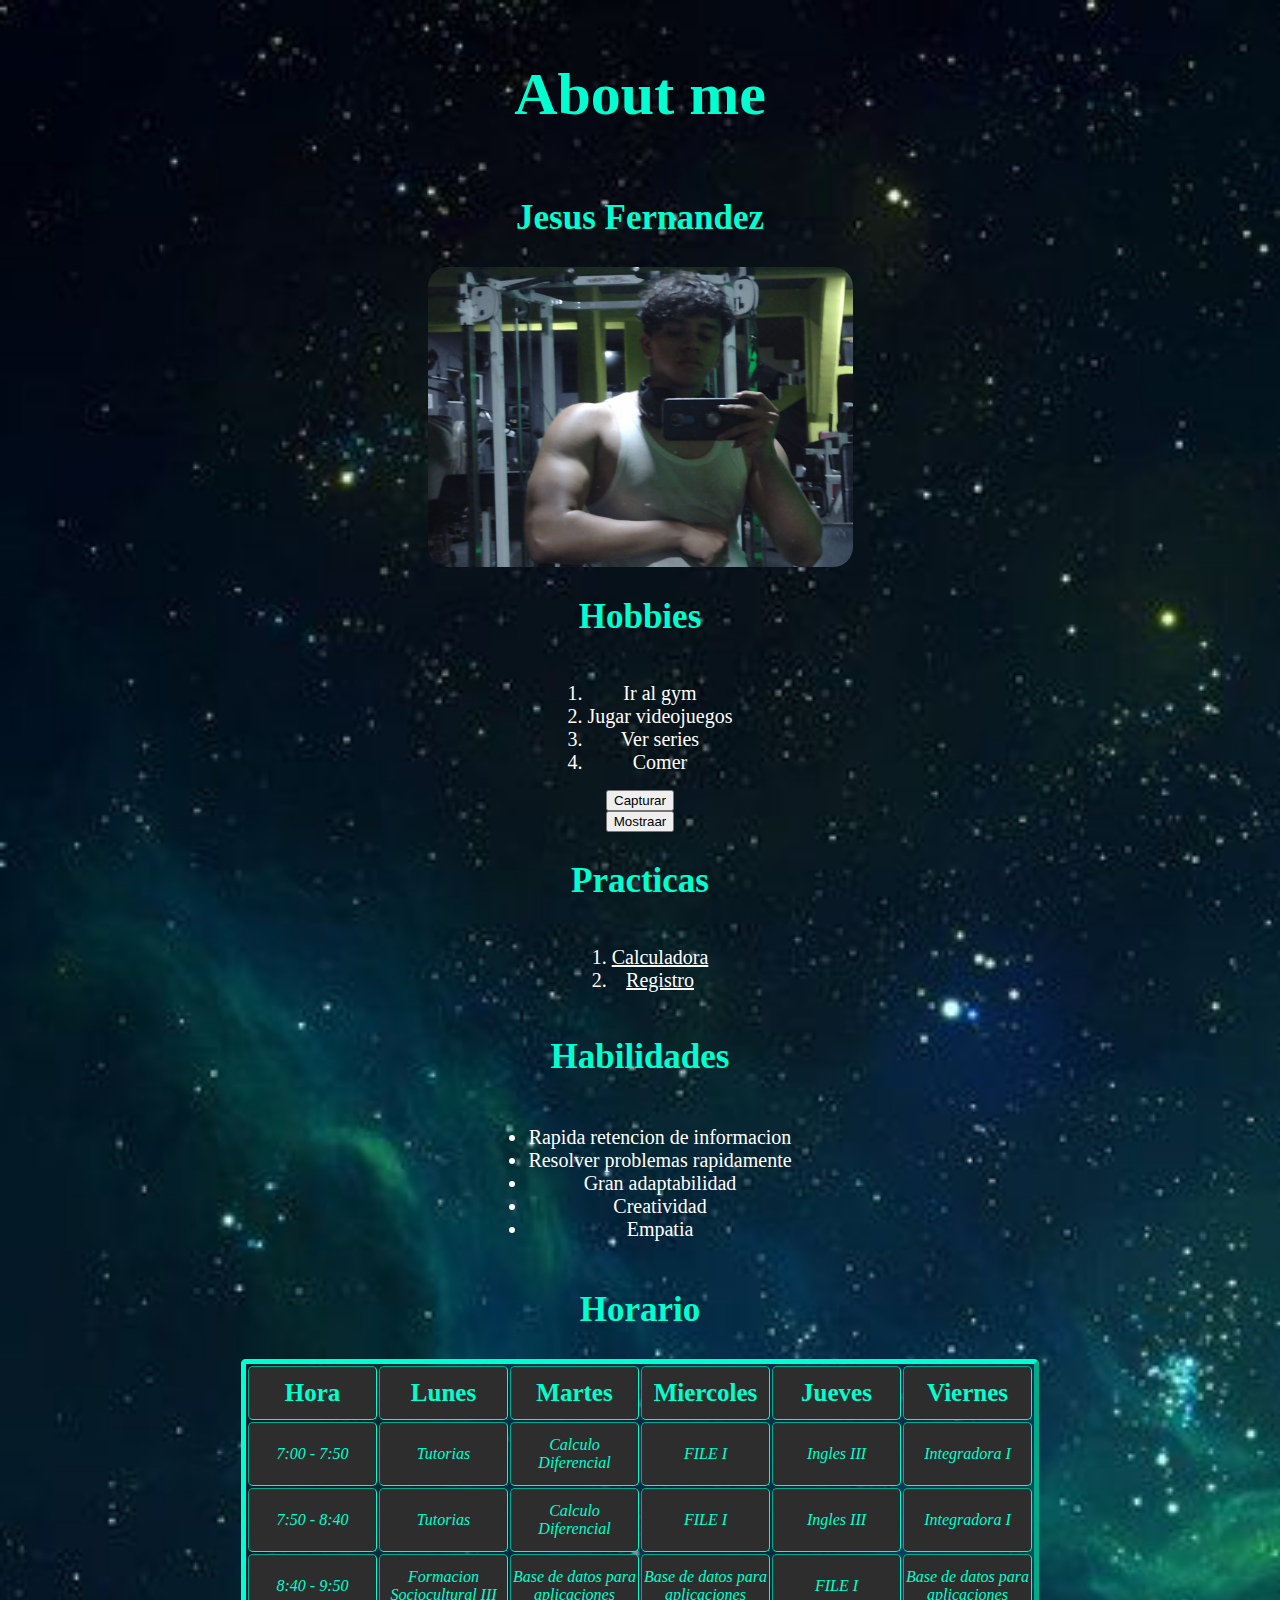
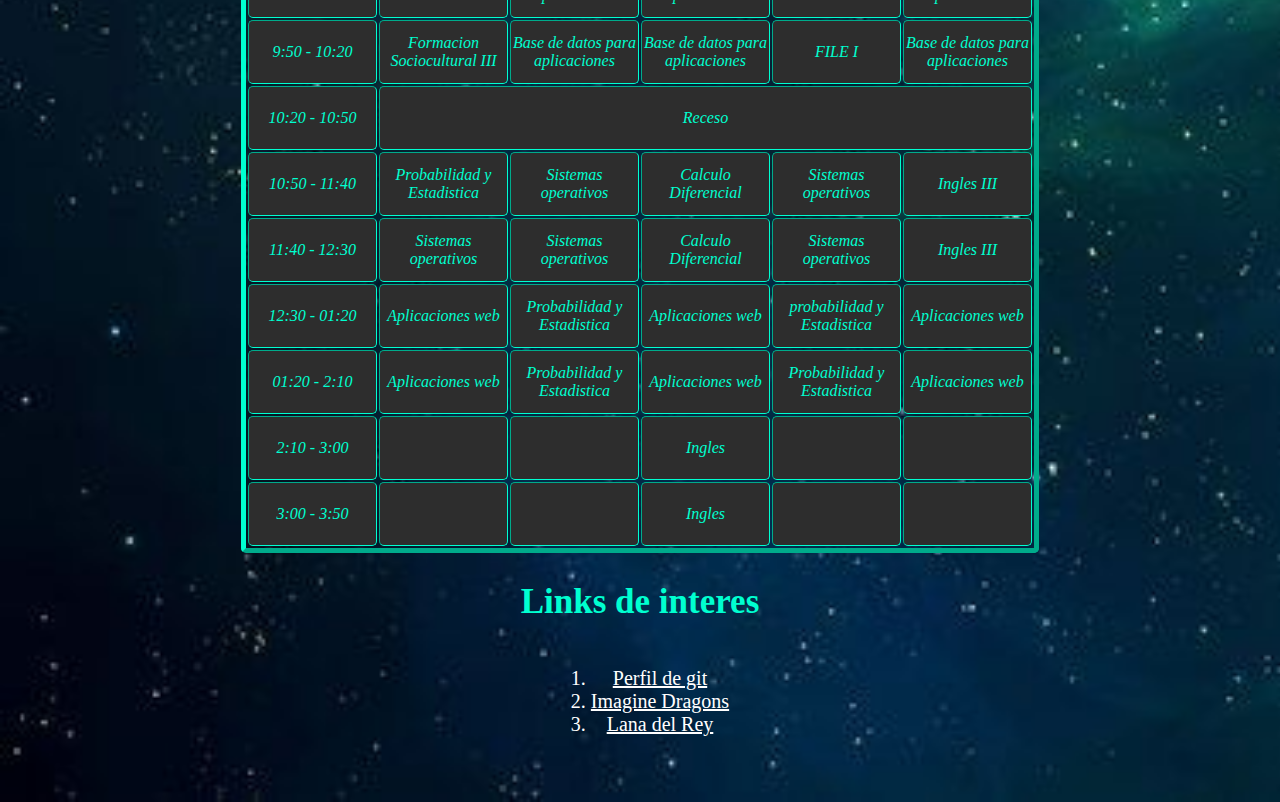
<file: index.html>
<!DOCTYPE html>
<html lang="en">
      
    <head>
        <meta charset="UTF-8"> 
        <meta name="viewport" content="width=device-width, initial-scale=1.0">
        <title>WEB PERSONAL</title>
        <link rel="stylesheet" href="style.css">
    </head>
    <body>
        <h1>About me</h1>
        <h2>Jesus Fernandez</h2>
        <img src="./yo.jpg" alt="Sintaxis Error" height="300" width="425">
        <h2>Hobbies</h2>
        <ol>
            <li>Ir al gym</li>
            <li>Jugar videojuegos</li>
            <li>Ver series</li>
            <li>Comer</li>
        </ol>
        <button type="button" onclick="capturar()">Capturar</button>
        <button type="button" onclick="mostrar()">Mostraar</button>

        <h2 class="Subtitulo">Practicas</h2>
        <ol>
            <li><a href="./Practicas/Calculadora/Calculadora.html">Calculadora</a></li>
            <li><a href="./Practicas/Registro/index.html">Registro</a></li>
        </ol>

        <h2>Habilidades</h2>
        <ul>
            <li>Rapida retencion de informacion</li>
            <li>Resolver problemas rapidamente</li>
            <li>Gran adaptabilidad</li>
            <li>Creatividad</li>
            <li>Empatia</li>
        </ul>
        <h2>Horario</h2>
        <table border="2">
            <tr>
                <th>Hora</th>
                <th>Lunes</th>
                <th>Martes</th>
                <th>Miercoles</th>
                <th>Jueves</th>
                <th>Viernes</th>
            </tr>
            <tr>
                <td>7:00 - 7:50</td>
                <td>Tutorias</td>
                <td>Calculo Diferencial</td>
                <td>FILE I</td>
                <td>Ingles III</td>
                <td>Integradora I</td>
            </tr>
            <tr>
                <td>7:50 - 8:40</td>
                <td>Tutorias</td>
                <td>Calculo Diferencial</td>
                <td>FILE I</td>
                <td>Ingles III</td>
                <td>Integradora I</td>
            </tr>
            <tr>
                <td>8:40 - 9:50</td>
                <td>Formacion Sociocultural III</td>
                <td>Base de datos para aplicaciones</td>
                <td>Base de datos para aplicaciones</td>
                <td>FILE I</td>
                <td>Base de datos para aplicaciones</td>
            </tr>
            <tr>
                <td>9:50 - 10:20</td>
                <td>Formacion Sociocultural III</td>
                <td>Base de datos para aplicaciones</td>
                <td>Base de datos para aplicaciones</td>
                <td>FILE I</td>
                <td>Base de datos para aplicaciones</td>
            </tr>
            <tr>
                <td>10:20 - 10:50</td>
                <td colspan="5">Receso</td>
            </tr>
            <tr>
                <td>10:50 - 11:40</td>
                <td>Probabilidad y Estadistica</td>
                <td>Sistemas operativos</td>
                <td>Calculo Diferencial</td>
                <td>Sistemas operativos</td>
                <td>Ingles III</td>
            </tr>
            <tr>
                <td>11:40 - 12:30</td>
                <td>Sistemas operativos</td>
                <td>Sistemas operativos</td>
                <td>Calculo Diferencial</td>
                <td>Sistemas operativos</td>
                <td>Ingles III</td>
            </tr>
            <tr>
                <td>12:30 - 01:20</td>
                <td>Aplicaciones web</td>
                <td>Probabilidad y Estadistica</td>
                <td>Aplicaciones web</td>
                <td>probabilidad y Estadistica</td>
                <td>Aplicaciones web</td>
            </tr>
            <tr>
                <td>01:20 - 2:10</td>
                <td>Aplicaciones web</td>
                <td>Probabilidad y Estadistica</td>
                <td>Aplicaciones web</td>
                <td>Probabilidad y Estadistica</td>
                <td>Aplicaciones web</td>
            </tr>
            <tr>
                <td>2:10 - 3:00</td>
                <td></td>
                <td></td>
                <td>Ingles</td>
                <td></td>
                <td></td>
            </tr>
            <tr>
                <td>3:00 - 3:50</td>
                <td></td>
                <td></td>
                <td>Ingles</td>
                <td></td>
                <td></td>
            </tr>
        </table>
        <h2>Links de interes</h2>
        <ol>
            <li> <a href="https://github.com/JesusDckY">Perfil de git</a> </li>
            <li> <a href="https://www.youtube.com/channel/UCT9zcQNlyht7fRlcjmflRSA">Imagine Dragons</a> </li>
            <li> <a href="https://www.youtube.com/channel/UCqk3CdGN_j8IR9z4uBbVPSg"> Lana del Rey </a> </li>
        </ol>
        
        <script src="main.js"></script>
    </body>
</html>
</file>
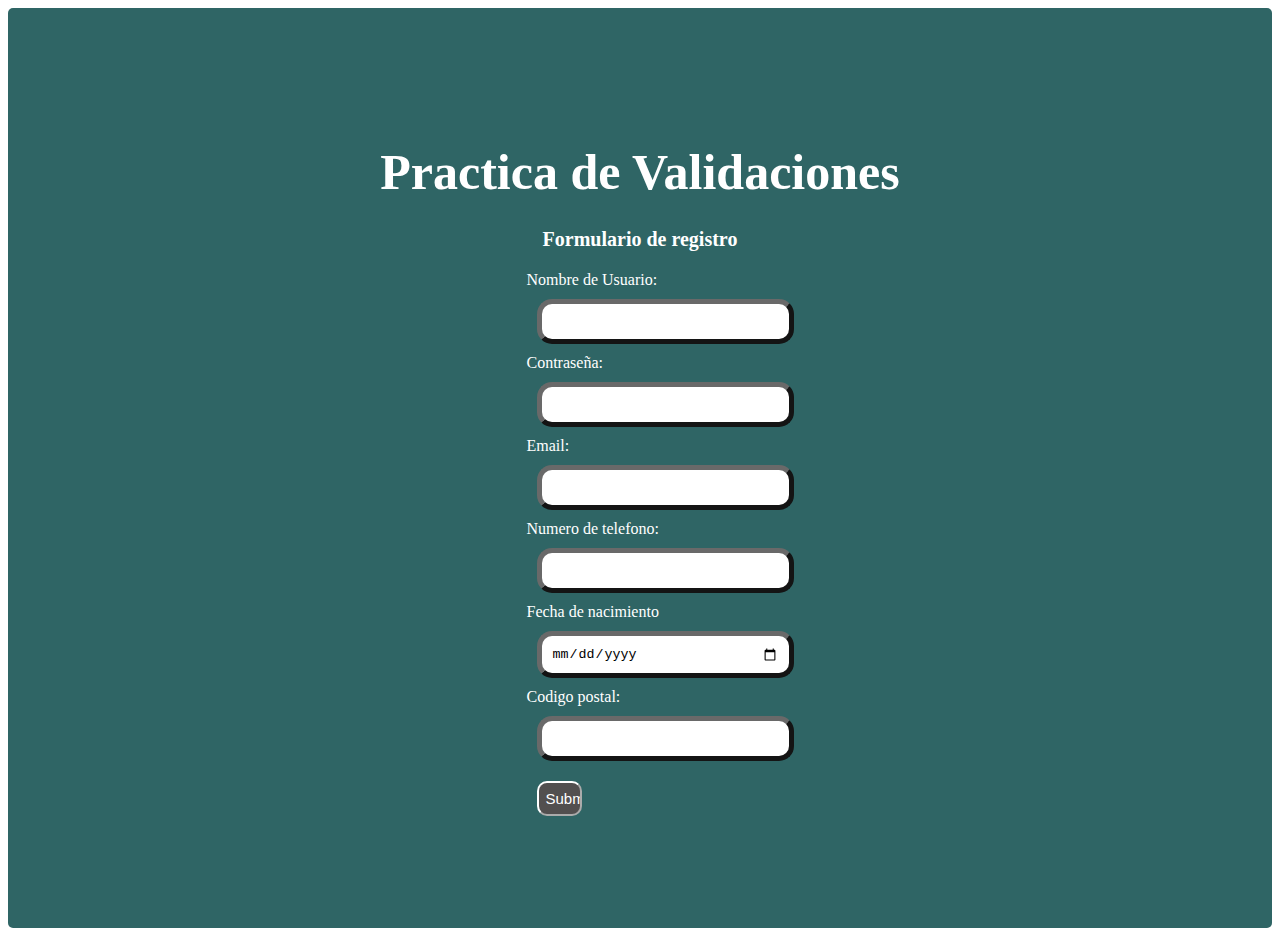
<file: Practicas/Registro/index.html>
<!DOCTYPE html>
<html lang="en">
<head>
    <meta charset="UTF-8">
    <meta name="viewport" content="width=device-width, initial-scale=1.0">
    <title>Practica Validaciones</title>
    <link rel="stylesheet" href="style.css">
</head>
<body>
    <div class="container">
        <h1 class="titulo">Practica de Validaciones</h1>
        <h2 class="Subtitulo">Formulario de registro</h2>

        <form action="" method="get">
            <label for="username">Nombre de Usuario:</label><br>
            <input type="text" class="input" id="username" name="username" pattern="^[a-zA-Z0-9]{5,15}$" title="Debe tener entre 5 y 15 caracteres alfanuméricos" required><br>

            <label for="password">Contraseña:</label><br>
            <input type="text" class="input" id="password" name="password" pattern="^[a-zA-Z0-9]{8,20}$" title="Minimo 8 caracteres, incluyendo una letra mayuscula, una minuscula, un numero y un caracter especial (!, @, #, etc.)" required><br>

            <label for="email">Email:</label><br>
            <input type="text" class="input" id="email" name="email" pattern="^[a-zA-Z0-9\@]{10,30}[\.]com$" title="Debe tener entre 10 y 30 caracteres alfanuméricos" required><br>

            <label for="numero">Numero de telefono:</label><br>
            <input type="number" class="input" id="numero" name="numero" pattern="^[\+][0-9] {12,15}$" title="Debe ser un numero valido siguiendo el formato internacional" required><br>

            <label for="fch">Fecha de nacimiento</label><br>
            <input type="date" class="input" pattern="date" required max="2006-01-01" title="Debe ingresar su fecha de nacimiento" required><br>

            <label for="CP">Codigo postal:</label><br>
            <input type="number" class="input" id="CP" name="CP" pattern="^[0-9]{5,5}$" title="Ingresa un codigo postal valido" required><br>

            <input type="submit" class="boton">
        </form>
    </div>
    <script src="main.js"></script>
</body>
</html>
</file>
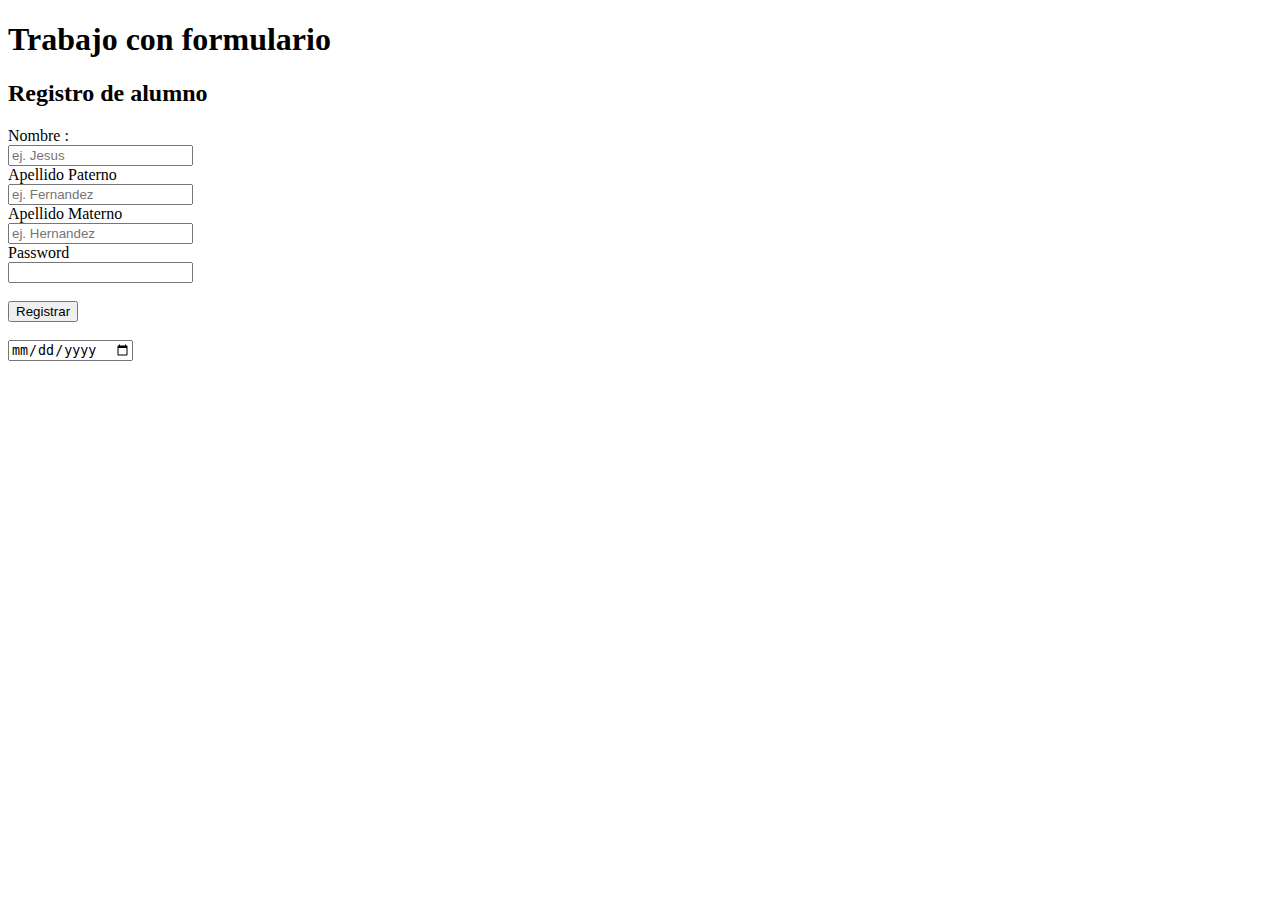
<file: registro.html>
<!DOCTYPE html>
<html lang="en">
<head>
    <meta charset="UTF-8">
    <meta name="viewport" content="width=device-width, initial-scale=1.0">
    <title>DRegistro de estudiante</title>
</head>
<body>
    <h1>Trabajo con formulario</h1>
    <h2>Registro de alumno</h2>
    <form action="./index.html" method="get" autocomplete="on">
        <label for="Nombre">Nombre :</label><br>
        <input type="text" name="Nombre" placeholder="ej. Jesus">
        <br>
        <label for="app">Apellido Paterno</label><br>
        <input type="app" placeholder="ej. Fernandez">
        <br>
        <label for="apm">Apellido Materno</label><br>
        <input type="apm" placeholder="ej. Hernandez">
        <br>
        <label for="pass">Password</label><br>
        <input type="pass">
        <br>
        <input type="hidden" name="oculto" value="5">
        <br>
        <input type="submit" value="Registrar">
    </form>
<br><input type="date" id="dia" >

</body>
</html>
</file>
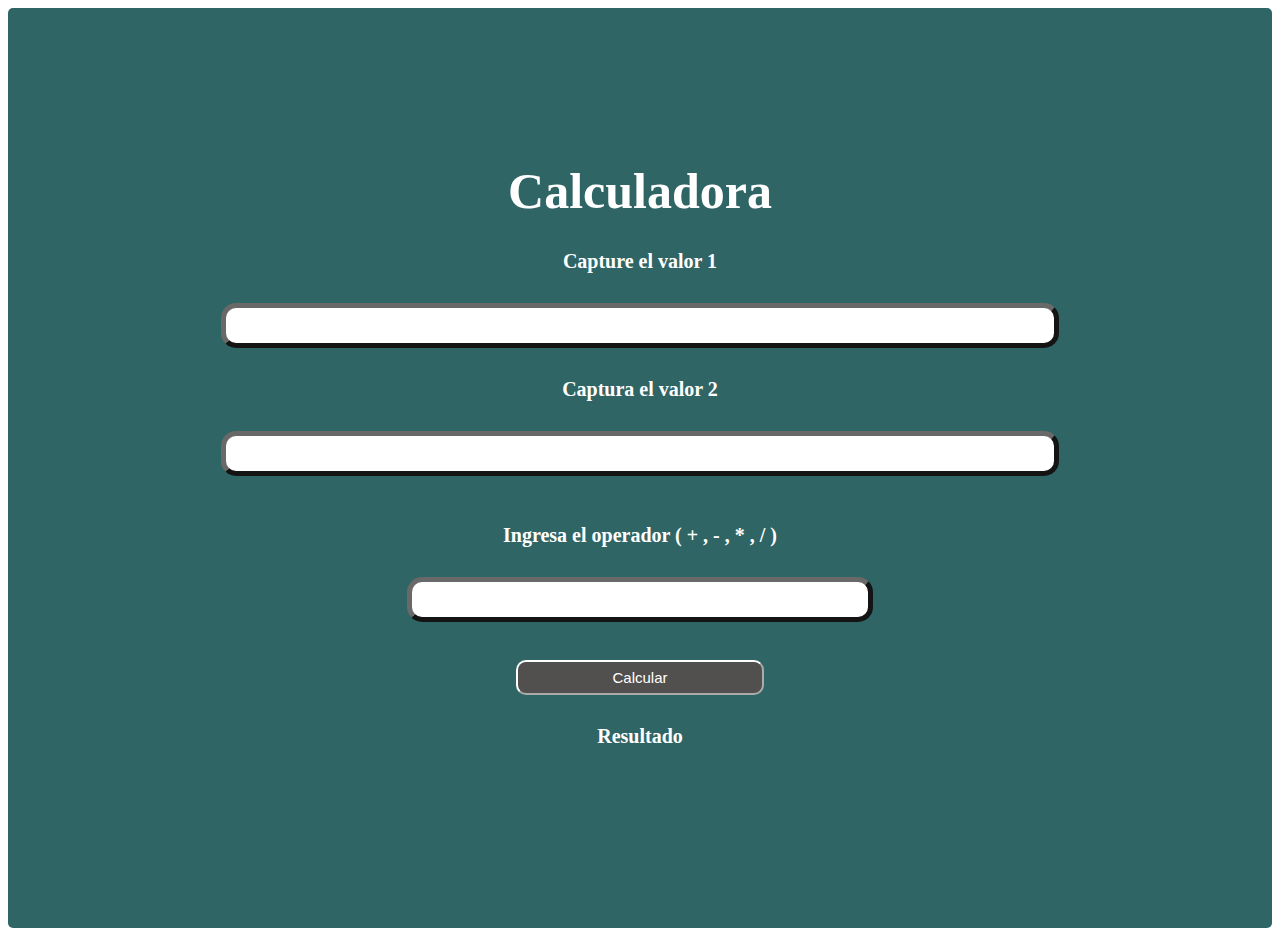
<file: Practicas/Calculadora/Calculadora.html>
<!DOCTYPE html>
<html lang="en">
<head>
    <meta charset="UTF-8">
    <meta name="viewport" content="width=device-width, initial-scale=1.0">
    <title>Document</title>
    <link rel="stylesheet" href="./style.css">
</head>
<body>
    <div class="container">
        <h1 class="titulo">Calculadora</h1>
        <h3 class="Subtitulo">Capture el valor 1</h3>
        <input class="input" type="number" id="v1">
        <h3 class="Subtitulo">Captura el valor 2</h3>
        <input class="input" type="number" id="v2"><br>
        <h3 class="Subtitulo">Ingresa el operador ( + , - , * , / )</h3>
        <input class="inputOpe" type="text" id="Ope"><br>
        <button class="boton" onclick="calcular()">Calcular</button>
        <h3 class="Subtitulo">Resultado</h3>
        <h3 class="Subtitulo" id="res"></h3>

        <script src="main.js"></script>

    </div>
</body>
</html>
</file>
<file: style.css>
body{
    background-image: url(nebulosa.jpg);
    background-repeat: no-repeat;
    background-size:cover;
    font-style: unset;
    margin-top: 20px;
    margin-bottom: 50px;
    margin-left: 25px;
    margin-right: 25px;
    text-align: center;
    align-items: center;
    display: flex;
    flex-direction: column;
}
img{
    border-radius: 20px;
}
table{
    border-radius: 5px;
    border-width: 5px;
    border-color: rgb(0, 255, 208);
}
th{
    background-color: rgb(45, 45, 45);
    color: rgb(0, 255, 208);
    font-size: 25px;
    border-radius: 5px;
    height: 50px;
    width: 125px;
}
td{
    background-color: rgb(45, 45, 45);
    color: rgb(0, 255, 208);
    font-style: oblique;
    text-align: center;
    height: 60px;
    width: 125px;
    border-radius: 5px;
}
h1{
    color: rgb(255, 255, 255);
    font-size: 60px;
    font-style: inherit;
    color: rgb(0, 255, 208);
}
h2{
    color: rgb(0, 255, 208);
    font-size: 35px;
    font-style: initial;
}
li,ul{
    color: white; 
    font-size: 20px;  
}
a{
    color: rgb(255, 255, 255);
}
</file>
<file: Practicas/Registro/style.css>
.container{
    display: flex;
    flex-direction: column;
    align-items: center;
    justify-content: center;
    height: 100vh;
    background-color: rgb(47, 101, 101);
    color: white;
    padding: 10px;
    border-radius: 5px;
}
.titulo{
    font-size: 50px;
    margin-bottom: 10px;
    text-align: center;
}
.Subtitulo{
    font-size: 20px;
    margin-bottom: 20px;
    text-align: center;
}
.input{
    width: 100%;
    padding: 10px;
    margin: 10px;
    border-radius: 15px;
    border-color: dimgray;
    border-width: 5px;
    border-style:outset;
}

.boton{
    width: 20%;
    padding: 7px;
    margin: 10px;
    background-color: rgb(82, 79, 79);
    color: rgb(0, 0, 0);
    border-color: white;
    color: white;
    border-radius: 10px;
    cursor: pointer;
    font-size: 15px;   
}
@media(width<=768px){
    .container{
        background-color:rgb(52, 50, 50);
    }
}
@media(width<=468px){
    .container{
        background-color:rgb(0, 0, 0);
    }
}
</file>
<file: Practicas/Calculadora/style.css>
.container{
    display: flex;
    flex-direction: column;
    align-items: center;
    justify-content: center;
    height: 100vh;
    background-color: rgb(47, 101, 101);
    color: white;
    padding: 10px;
    border-radius: 5px;
}
.titulo{
    font-size: 50px;
    margin-bottom: 10px;
    text-align: center;
}
.Subtitulo{
    font-size: 20px;
    margin-bottom: 20px;
    text-align: center;
}
.input{
    width: 65%;
    padding: 10px;
    margin: 10px;
    border-radius: 15px;
    border-color: dimgray;
    border-width: 5px;
    border-style:outset;
}
.inputOpe{
    width: 35%;
    padding: 10px;
    margin: 10px;
    border-radius: 15px;
    border-color: dimgray;
    border-width: 5px;
    border-style:outset;
}
.boton{
    width: 20%;
    padding: 7px;
    margin: 10px;
    background-color: rgb(82, 79, 79);
    color: rgb(0, 0, 0);
    border-color: white;
    color: white;
    border-radius: 10px;
    cursor: pointer;
    font-size: 15px;   
}
@media(width<=768px){
    .container{
        background-color:rgb(52, 50, 50);
    }
}
@media(width<=468px){
    .container{
        background-color:rgb(0, 0, 0);
    }
}
</file>
